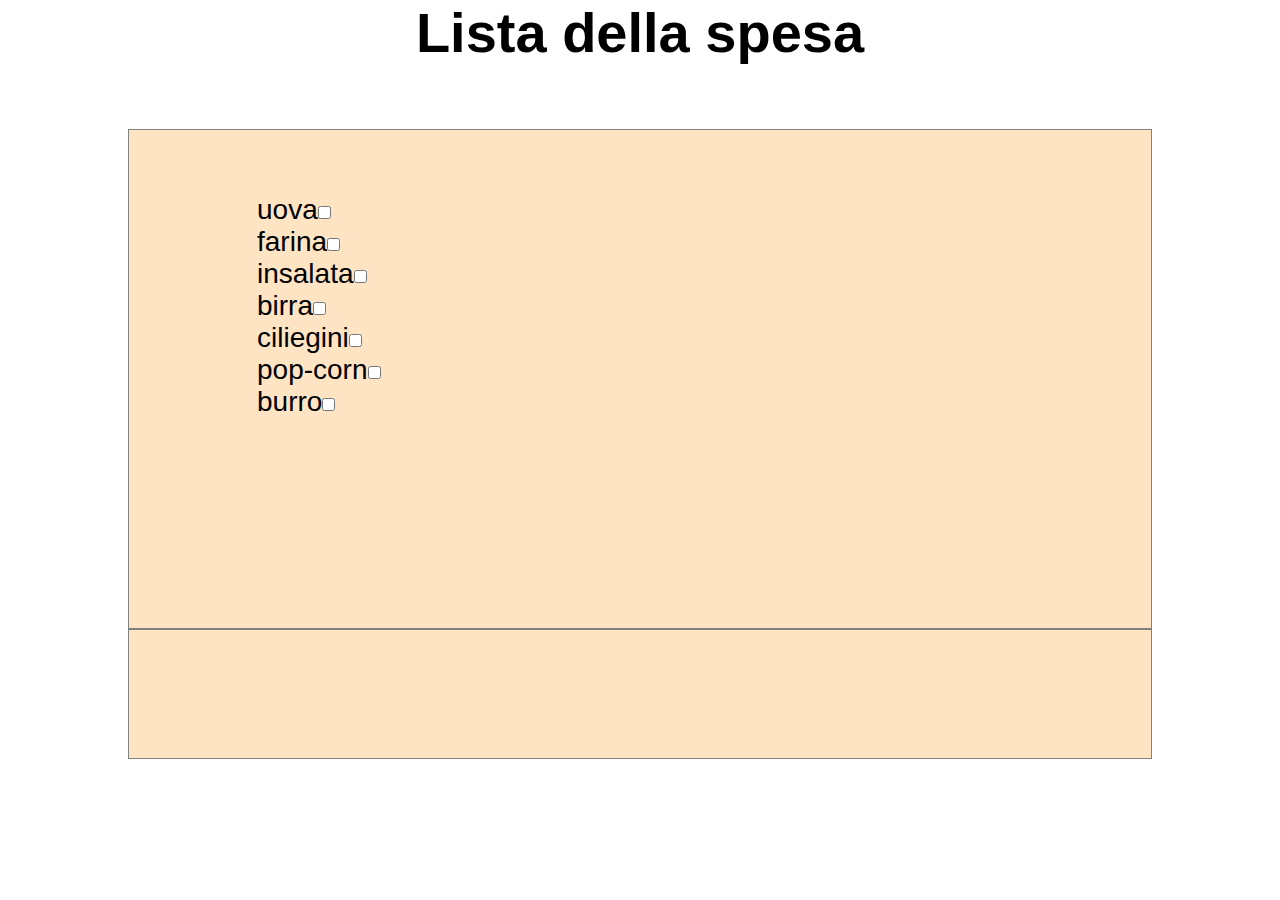
<file: index.html>
<!DOCTYPE html>
<html lang="en">
<head>
    <meta charset="UTF-8">
    <meta http-equiv="X-UA-Compatible" content="IE=edge">
    <meta name="viewport" content="width=device-width, initial-scale=1.0">
    <link rel="stylesheet" href="css/style.css">
    <title>Lista della spesa</title>
</head>
<body>
    <h1>Lista della spesa</h1>
    <div id="lista">
    </div>
    <div id="spesa"></div>    

    <script src="js/script.js"></script>
</body>
</html>
</file>
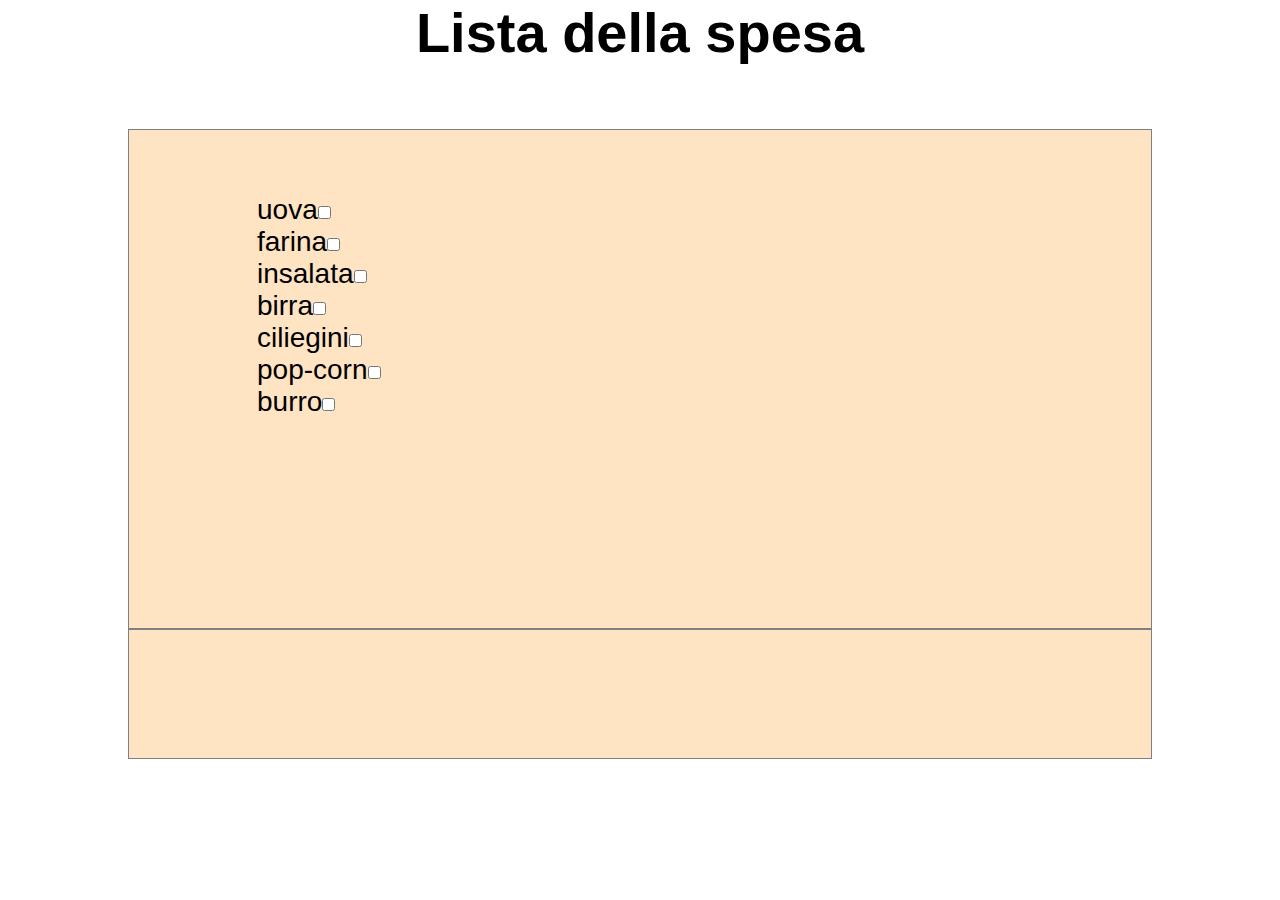
<file: bonus/index_bonus.html>
<!DOCTYPE html>
<html lang="en">
<head>
    <meta charset="UTF-8">
    <meta http-equiv="X-UA-Compatible" content="IE=edge">
    <meta name="viewport" content="width=device-width, initial-scale=1.0">
    <link rel="stylesheet" href="style_bonus.css">
    <title>Lista della spesa</title>
</head>
<body>
    <h1>Lista della spesa</h1>
    <div id="lista">
    </div>
    <div id="spesa"></div>    

    <script src="script_bonus.js"></script>
</body>
</html>
</file>
<file: css/style.css>
*{
    margin:0;
    padding:0;
    box-sizing: border-box;
}

body{
    font-family: 'Gill Sans', 'Gill Sans MT', Calibri, 'Trebuchet MS', sans-serif;
    font-size: 28px;
}
h1{
    text-align: center;
}


#lista{
    width: 80%;
    height:500px;
    margin: 5% auto 0 auto;
    background-color: bisque;
    padding: 5% 10%;
    border: 1px solid gray;
}
#spesa{
    width:80%;
    height: 100px;
    margin:0 auto;
    background-color: bisque;
    padding: 5% 10%;
    border: 1px solid gray;
}
</file>
<file: bonus/style_bonus.css>
*{
    margin:0;
    padding:0;
    box-sizing: border-box;
}

body{
    font-family: 'Gill Sans', 'Gill Sans MT', Calibri, 'Trebuchet MS', sans-serif;
    font-size: 28px;
}
h1{
    text-align: center;
}


#lista{
    width: 80%;
    height:500px;
    margin: 5% auto 0 auto;
    background-color: bisque;
    padding: 5% 10%;
    border: 1px solid gray;
}
#spesa{
    width:80%;
    height: 100px;
    margin:0 auto;
    background-color: bisque;
    padding: 5% 10%;
    border: 1px solid gray;
}
</file>
